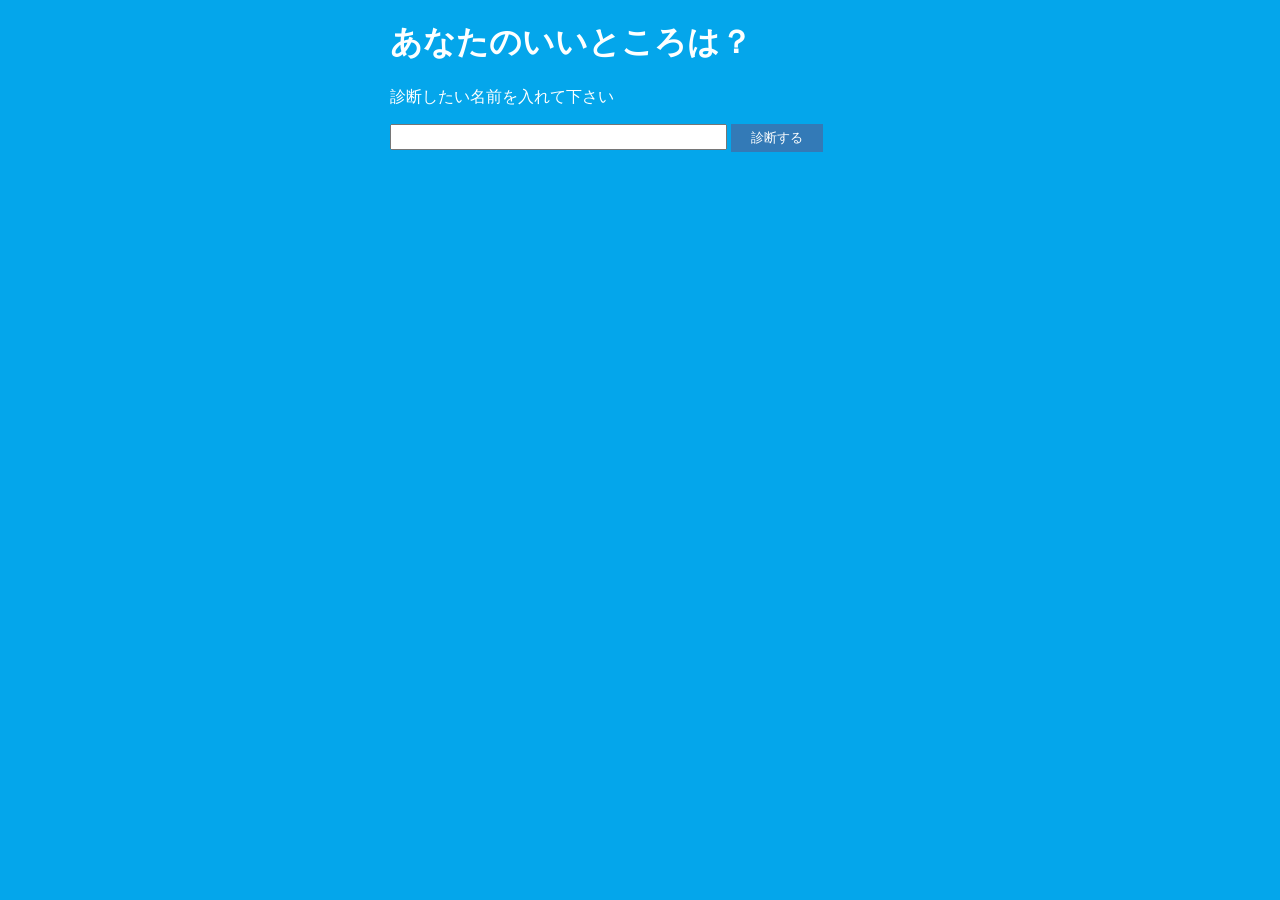
<file: httpd/assessment.html>
<!DOCTYPE html>
<html lang="ja">
<head>
    <meta charset="UTF-8">
    <meta http-equiv="X-UA-Compatible" content="IE=edge">
    <meta name="viewport" content="width=device-width, initial-scale=1.0">
    <title>あなたのいいところ診断</title>
    <link rel="stylesheet" href="assessment.css">
</head>
<body>
    <h1>あなたのいいところは？</h1>
    <p>診断したい名前を入れて下さい</p>
    <input type="text" id="user-name" size="40" maxlength="20" />
    <button id="assessment">診断する</button>
    <div id="result-area"></div>
    <div id="tweet-area"></div>
    <script src="assessment.js"></script>
</body>
</html>
</file>
<file: httpd/assessment.css>
body {
    background-color: #04a6eb;
    color: #fdffff;
    width: 500px;
    margin-right: auto;
    margin-left: auto;
}
button{
    padding: 5px 20px;
    background-color: #337ab7;
    color: #fdffff;
    border-style: none;
}
input{
    height: 20px;
}
</file>
